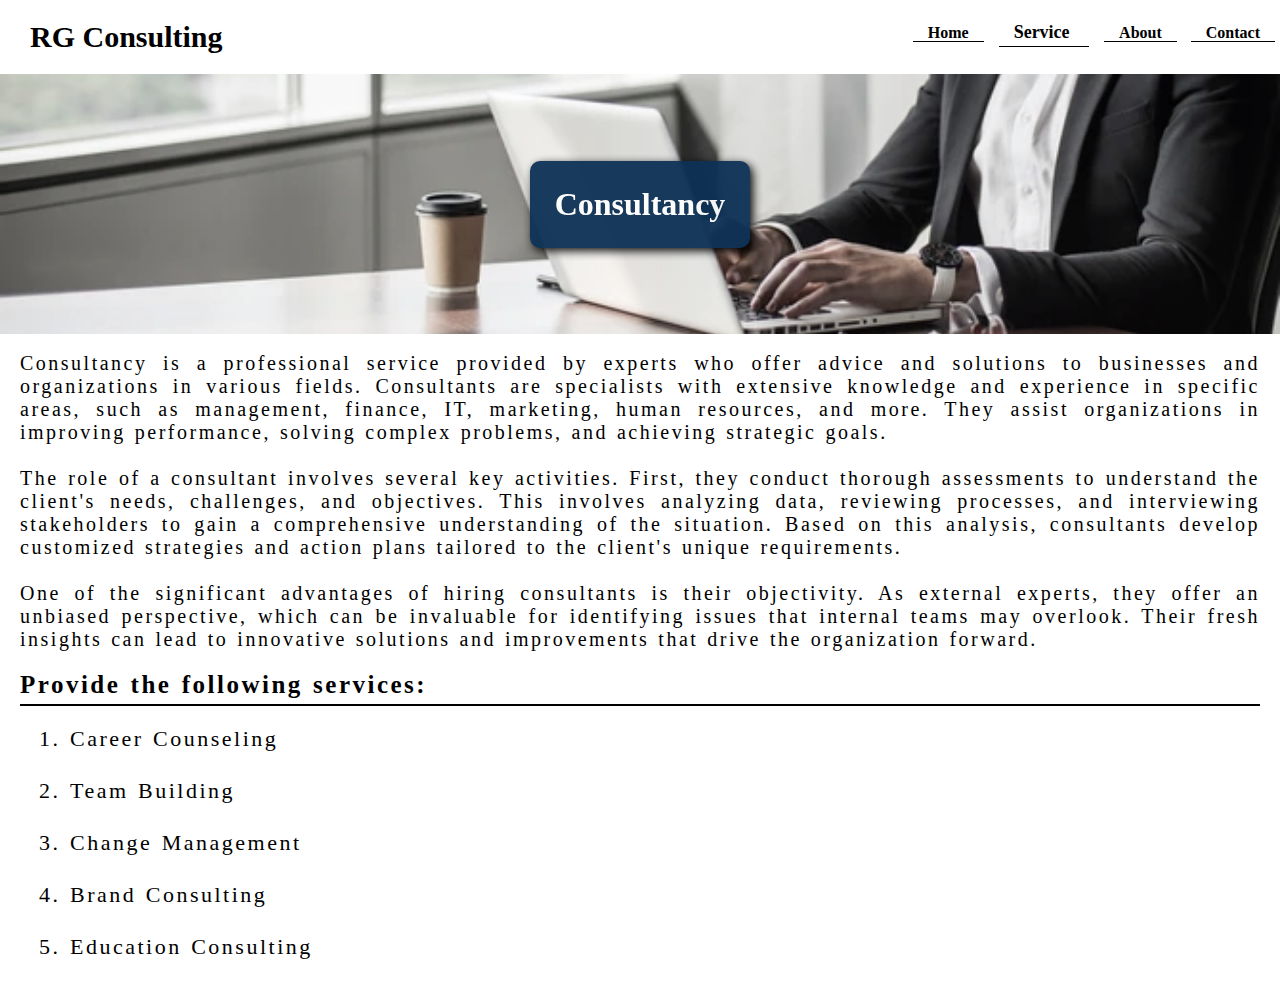
<file: views/Cons.html>
<!DOCTYPE html>
<html lang="en">
<head>
    <meta charset="UTF-8">
    <meta name="viewport" content="width=device-width, initial-scale=1.0">
    <link rel="stylesheet" href="cons.css">
    <title>Consultancy</title>
</head>
<body>
    <div class="head">
        <a href="../index.html"><h1>RG Consulting</h1></a>
        <div class="work">
            <a href="../index.html">Home</a>
            <div class="dropdown">
                <a href="#serv" class="se">Service
                </a>
                <div class="hodro">
                    <a href="html/Cons.html">Consultancy</a>
                    <hr>
                    <a href="sol.html">Solution Development</a>
                    <hr>
                    <a href="Res.html">Research</a>
                    <hr>
                    <a href="Fut.html">Futuer Verticals</a>
                </div>
            </div>
            <a href="#about">About</a>
            <a href="#">Contact
            </a>
        </div>
    </div>
    <div class="co">
    <h1>Consultancy</h1>
    </div>
    <br>
    <div class="content">
        Consultancy is a professional service provided by experts who offer advice and solutions to businesses and organizations in various fields. Consultants are specialists with extensive knowledge and experience in specific areas, such as management, finance, IT, marketing, human resources, and more. They assist organizations in improving performance, solving complex problems, and achieving strategic goals.
        <br>
        <br>
        The role of a consultant involves several key activities. First, they conduct thorough assessments to understand the client's needs, challenges, and objectives. This involves analyzing data, reviewing processes, and interviewing stakeholders to gain a comprehensive understanding of the situation. Based on this analysis, consultants develop customized strategies and action plans tailored to the client's unique requirements.
        <br>
        <br>
        One of the significant advantages of hiring consultants is their objectivity. As external experts, they offer an unbiased perspective, which can be invaluable for identifying issues that internal teams may overlook. Their fresh insights can lead to innovative solutions and improvements that drive the organization forward.
    </div>
    <p class="ice"><b>Provide the following services:</b></p>
    <ol class="list">
        <li>Career Counseling</li>
        <br>
        <li>Team Building</li>
        <br>
        <li>Change Management</li>
        <br>
        <li>Brand Consulting</li>
        <br>
        <li>Education Consulting</li>
        <br>
    </ol>
</body>
</html>
</file>
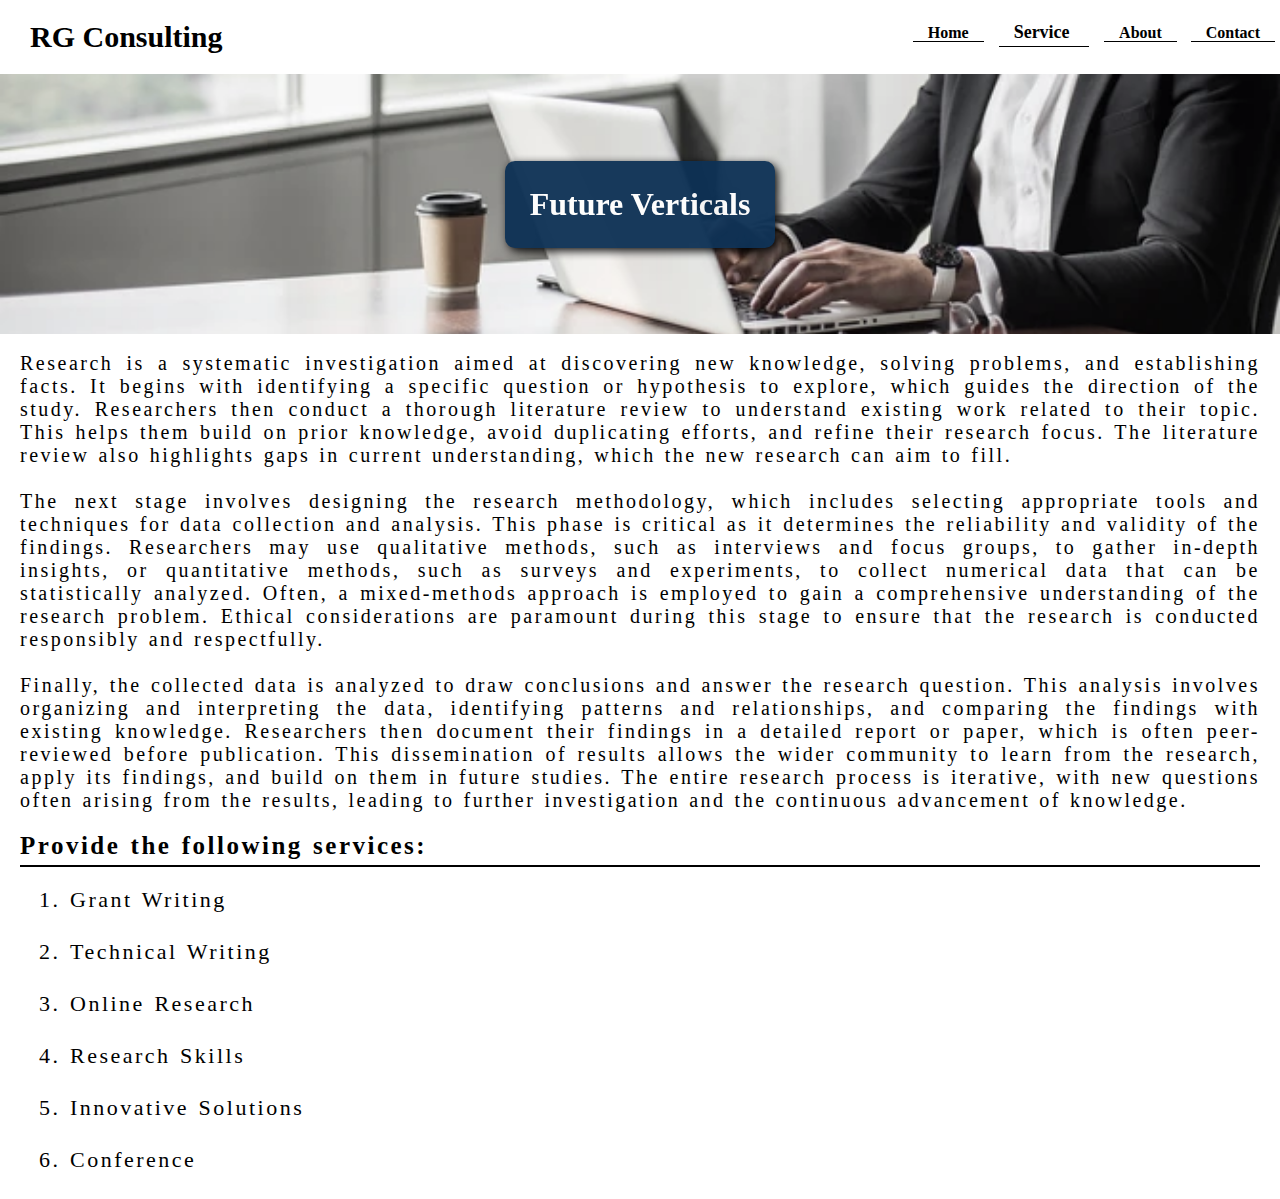
<file: views/Fut.html>
<!DOCTYPE html>
<html lang="en">
<head>
    <meta charset="UTF-8">
    <meta name="viewport" content="width=device-width, initial-scale=1.0">
    <link rel="stylesheet" href="Fut.css">
    <title>Consultancy</title>
</head>
<body>
    <div class="head">
        <a href="../index.html"><h1>RG Consulting</h1></a>
        <div class="work">
            <a href="../index.html">Home</a>
            <div class="dropdown">
                <a href="#serv" class="se">Service
                </a>
                <div class="hodro">
                    <a href="Cons.html">Consultancy</a>
                    <hr>
                    <a href="sol.html">Solution Development</a>
                    <hr>
                    <a href="Res.html">Research</a>
                    <hr>
                    <a href="Fut.html">Futuer Verticals</a>
                </div>
            </div>
            <a href="#about">About</a>
            <a href="#">Contact
            </a>
        </div>
    </div>
    <div class="co">
    <h1>Future Verticals</h1>
    </div>
    <br>
    <div class="content">
        Research is a systematic investigation aimed at discovering new knowledge, solving problems, and establishing facts. It begins with identifying a specific question or hypothesis to explore, which guides the direction of the study. Researchers then conduct a thorough literature review to understand existing work related to their topic. This helps them build on prior knowledge, avoid duplicating efforts, and refine their research focus. The literature review also highlights gaps in current understanding, which the new research can aim to fill.
        <br>
        <br>
        The next stage involves designing the research methodology, which includes selecting appropriate tools and techniques for data collection and analysis. This phase is critical as it determines the reliability and validity of the findings. Researchers may use qualitative methods, such as interviews and focus groups, to gather in-depth insights, or quantitative methods, such as surveys and experiments, to collect numerical data that can be statistically analyzed. Often, a mixed-methods approach is employed to gain a comprehensive understanding of the research problem. Ethical considerations are paramount during this stage to ensure that the research is conducted responsibly and respectfully.
        <br>
        <br>
        Finally, the collected data is analyzed to draw conclusions and answer the research question. This analysis involves organizing and interpreting the data, identifying patterns and relationships, and comparing the findings with existing knowledge. Researchers then document their findings in a detailed report or paper, which is often peer-reviewed before publication. This dissemination of results allows the wider community to learn from the research, apply its findings, and build on them in future studies. The entire research process is iterative, with new questions often arising from the results, leading to further investigation and the continuous advancement of knowledge.
    </div>
    <p class="ice"><b>Provide the following services:</b></p>
    <ol class="list">
        <li>Grant Writing</li>
        <br>
        <li>Technical Writing</li>
        <br>
        <li>Online Research</li>
        <br>
        <li>Research Skills</li>
        <br>
        <li>Innovative Solutions</li>
        <br>
        <li>Conference</li>
        <br>

    </ol>
</body>
</html>
</file>
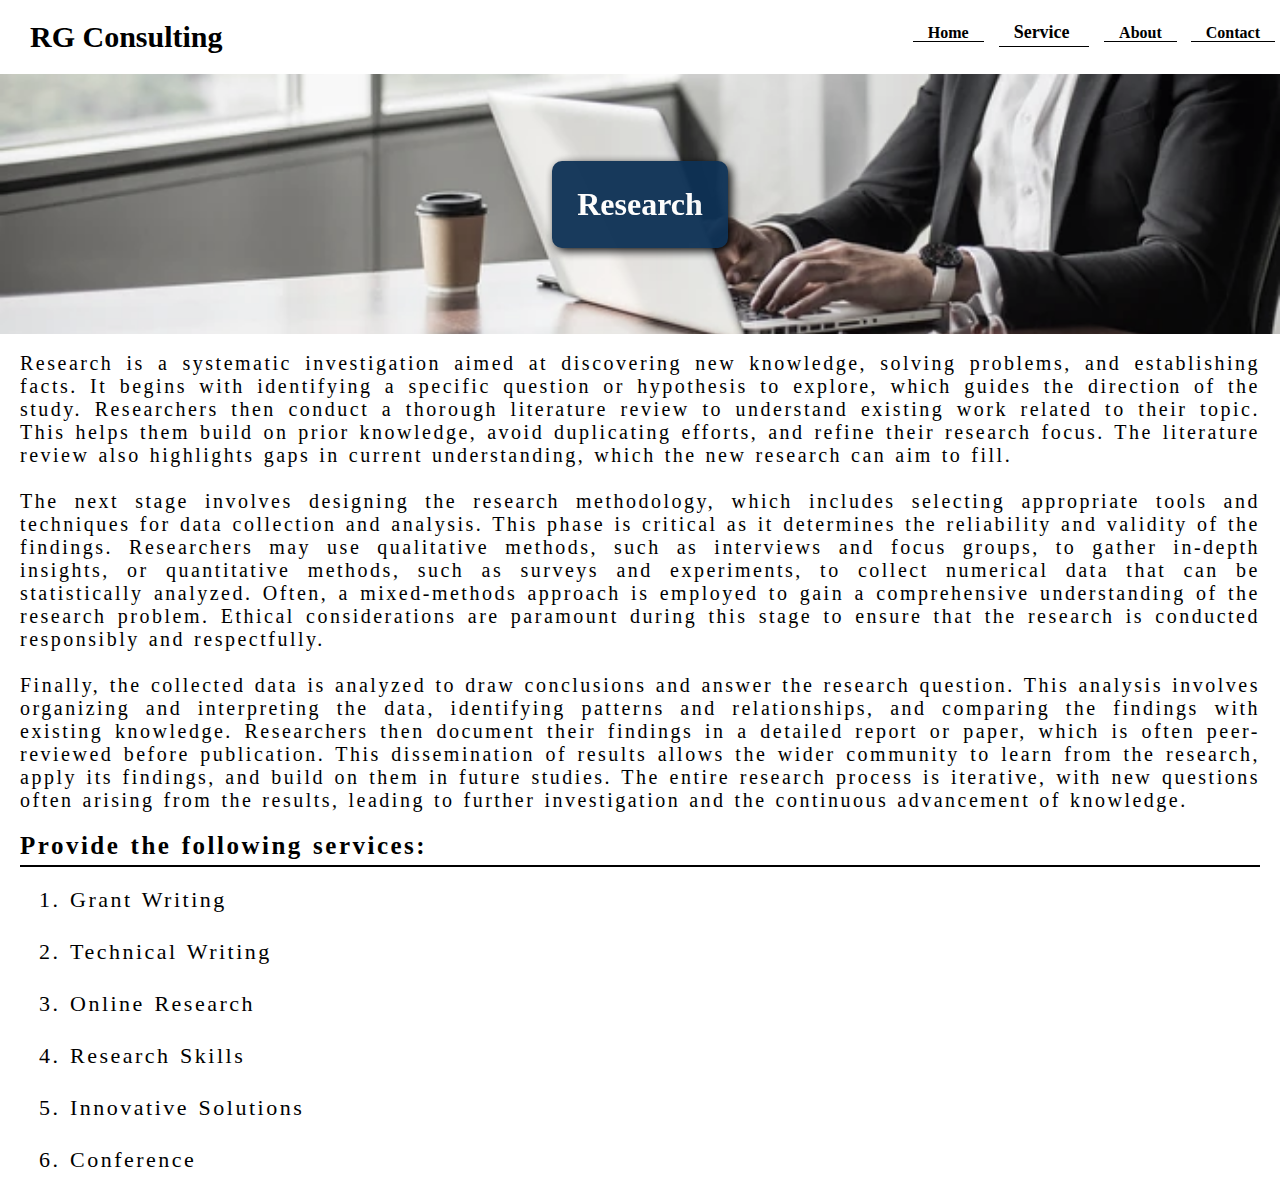
<file: views/Res.html>
<!DOCTYPE html>
<html lang="en">
<head>
    <meta charset="UTF-8">
    <meta name="viewport" content="width=device-width, initial-scale=1.0">
    <link rel="stylesheet" href="Res.css">
    <title>Consultancy</title>
</head>
<body>
    <div class="head">
        <a href="../index.html"><h1>RG Consulting</h1></a>
        <div class="work">
            <a href="../index.html">Home</a>
            <div class="dropdown">
                <a href="#serv" class="se">Service
                </a>
                <div class="hodro">
                    <a href="Cons.html">Consultancy</a>
                    <hr>
                    <a href="sol.html">Solution Development</a>
                    <hr>
                    <a href="Res.html">Research</a>
                    <hr>
                    <a href="Fut.html">Futuer Verticals</a>
                </div>
            </div>
            <a href="#about">About</a>
            <a href="#">Contact
            </a>
        </div>
    </div>
    <div class="co">
    <h1>Research</h1>
    </div>
    <br>
    <div class="content">
        Research is a systematic investigation aimed at discovering new knowledge, solving problems, and establishing facts. It begins with identifying a specific question or hypothesis to explore, which guides the direction of the study. Researchers then conduct a thorough literature review to understand existing work related to their topic. This helps them build on prior knowledge, avoid duplicating efforts, and refine their research focus. The literature review also highlights gaps in current understanding, which the new research can aim to fill.
        <br>
        <br>
        The next stage involves designing the research methodology, which includes selecting appropriate tools and techniques for data collection and analysis. This phase is critical as it determines the reliability and validity of the findings. Researchers may use qualitative methods, such as interviews and focus groups, to gather in-depth insights, or quantitative methods, such as surveys and experiments, to collect numerical data that can be statistically analyzed. Often, a mixed-methods approach is employed to gain a comprehensive understanding of the research problem. Ethical considerations are paramount during this stage to ensure that the research is conducted responsibly and respectfully.
        <br>
        <br>
        Finally, the collected data is analyzed to draw conclusions and answer the research question. This analysis involves organizing and interpreting the data, identifying patterns and relationships, and comparing the findings with existing knowledge. Researchers then document their findings in a detailed report or paper, which is often peer-reviewed before publication. This dissemination of results allows the wider community to learn from the research, apply its findings, and build on them in future studies. The entire research process is iterative, with new questions often arising from the results, leading to further investigation and the continuous advancement of knowledge.
    </div>
    <p class="ice"><b>Provide the following services:</b></p>
    <ol class="list">
        <li>Grant Writing</li>
        <br>
        <li>Technical Writing</li>
        <br>
        <li>Online Research</li>
        <br>
        <li>Research Skills</li>
        <br>
        <li>Innovative Solutions</li>
        <br>
        <li>Conference</li>
        <br>

    </ol>
</body>
</html>
</file>
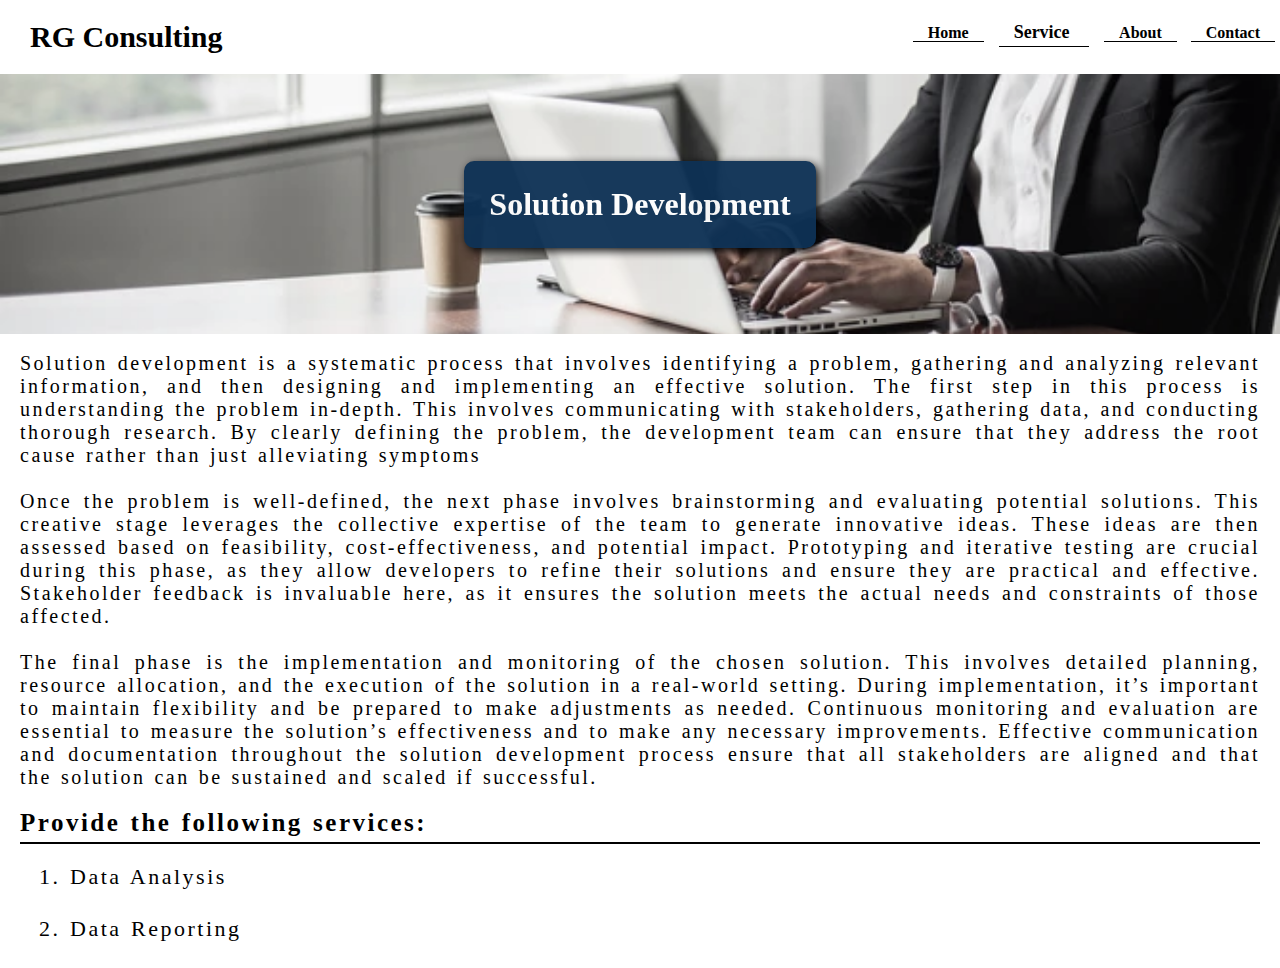
<file: views/sol.html>
<!DOCTYPE html>
<html lang="en">
<head>
    <meta charset="UTF-8">
    <meta name="viewport" content="width=device-width, initial-scale=1.0">
    <link rel="stylesheet" href="sol.css">
    <title>Consultancy</title>
</head>
<body>
    <div class="head">
        <a href="../index.html"><h1>RG Consulting</h1></a>
        <div class="work">
            <a href="../index.html">Home</a>
            <div class="dropdown">
                <a href="#serv" class="se">Service
                </a>
                <div class="hodro">
                    <a href="Cons.html">Consultancy</a>
                    <hr>
                    <a href="sol.html">Solution Development</a>
                    <hr>
                    <a href="Res.html">Research</a>
                    <hr>
                    <a href="Fut.html">Futuer Verticals</a>
                </div>
            </div>
            <a href="#about">About</a>
            <a href="#">Contact
            </a>
        </div>
    </div>
    <div class="co">
    <h1>Solution Development</h1>
    </div>
    <br>
    <div class="content">
        Solution development is a systematic process that involves identifying a problem, gathering and analyzing relevant information, and then designing and implementing an effective solution. The first step in this process is understanding the problem in-depth. This involves communicating with stakeholders, gathering data, and conducting thorough research. By clearly defining the problem, the development team can ensure that they address the root cause rather than just alleviating symptoms
        <br>
        <br>
        Once the problem is well-defined, the next phase involves brainstorming and evaluating potential solutions. This creative stage leverages the collective expertise of the team to generate innovative ideas. These ideas are then assessed based on feasibility, cost-effectiveness, and potential impact. Prototyping and iterative testing are crucial during this phase, as they allow developers to refine their solutions and ensure they are practical and effective. Stakeholder feedback is invaluable here, as it ensures the solution meets the actual needs and constraints of those affected.
        <br>
        <br>
        The final phase is the implementation and monitoring of the chosen solution. This involves detailed planning, resource allocation, and the execution of the solution in a real-world setting. During implementation, it’s important to maintain flexibility and be prepared to make adjustments as needed. Continuous monitoring and evaluation are essential to measure the solution’s effectiveness and to make any necessary improvements. Effective communication and documentation throughout the solution development process ensure that all stakeholders are aligned and that the solution can be sustained and scaled if successful.
    </div>
    <p class="ice"><b>Provide the following services:</b></p>
    <ol class="list">
        <li>Data Analysis </li>
        <br>
        <li>Data Reporting</li>
        <br>
    </ol>
</body>
</html>
</file>
<file: views/cons.css>
*{
    margin: 0;
    padding: 0;
    font-family: 'Gill Sans', 'Gill Sans MT', Calibri, 'Trebuchet MS', sans-serifs;
}
body{
    background-color: rgb(255, 255, 255);
    color: rgb(0, 0, 0);
    scroll-behavior: smooth;
}
.head{
    /* background-color: rgba(61, 61, 61, 0.591); */
    padding: 20px;
}
.head h1{
    color: rgb(0, 0, 0);
    margin-left: 5px;
    font-weight: bolder;
    font-size: 30px;
    display: inline;
}
.head>a{
    color: rgb(0, 0, 0);
    margin-left: 5px;
    font-weight: bolder;
    font-size: 30px;
    display: inline;
    text-decoration: none;
  }
.work{
  font-weight: bolder;
    display: inline;
    position: absolute;
    right: 0;
    top: 22px;
}

.work a,.work>div{
    display: inline;
    text-decoration: none;
    padding: 15px;
    color: rgb(0, 0, 0);
    transition: 0.4s;
}
.work a{
  margin: 5px;
  border-bottom: 1px solid rgb(0, 0, 0);
  padding-bottom: 0px;
}
.work>a:hover,.work>div>a:hover{
  padding-bottom: 4px;
  transform: scale(1.2);
}
.dropdown{
    margin-left: -14px;
    margin-right: -10px;
}
.hodro {
    margin-top: 10px;
    margin-left: 45px;
    display: none;
    position: absolute;
    background-color: #f9f9f9;
    z-index: 1;
    border-radius: 15px;
}
.hodro a:hover {
    background-color: #eaeaeab7;
    transition: 0.4s;
}

.dropdown:hover .hodro {
    display: block;
}
.hodro>a {
    color: black;
    padding: 12px 16px;
    text-decoration: none;
    display: block;
    border-radius: 15px;
    align-items: center;
    text-align: center;
    border: none;
}
.cons,.sol,.res,.fut{
    margin-top: 5px;
    display: flex;
    align-items: center;
    text-align: center;
    margin-bottom: 10px;
}
.dropdown .se{
    font-size: 18px;
    /* color:yellow; */
    padding-bottom: 4px;
}
.co{
    height: 240px;
    background-image: url(cons.jpg);
    filter: grayscale(30%);
    /* width: 100%; */
    background-repeat: no-repeat;
    background-position:center;
    color: rgb(0, 0, 0);
    background-size: cover;
    display: flex;
    flex-direction: column;
    align-items: center;
    text-align: center;
    justify-content: center;
    padding-top: 10px;
    padding-bottom: 10px;
    margin: 0;
}

.co h1{
    background-color:#003366;
    color: white;
    padding: 25px;
    border-radius: 10px;
    opacity: 0.95;
    box-shadow: 3px 3px 10px black;
}
.content{
    text-align: justify;
    margin-left: 20px;
    margin-right: 20px;
    font-size: 20px;
    letter-spacing: 2.5px;
    word-spacing: 1.5px;
}

.ice{
    margin-top: 20px;
    margin-left: 20px;
    margin-right: 20px;
    font-size: 25px;
    letter-spacing: 2.5px;
    word-spacing: 1.5px;
    margin-bottom: 20px;
    color: #000000;
    border-bottom: 2px solid black;
    padding-bottom: 5px;
    font-weight: bolder;
}

.list{
    margin-left: 70px;
    margin-right: 20px;
    font-size: 22px;
    letter-spacing: 2.5px;
    word-spacing: 1.5px;
}
</file>
<file: views/Fut.css>
*{
    margin: 0;
    padding: 0;
    font-family: 'Gill Sans', 'Gill Sans MT', Calibri, 'Trebuchet MS', sans-serifs;
}
body{
    background-color: rgb(255, 255, 255);
    color: rgb(0, 0, 0);
    scroll-behavior: smooth;
}
.head{
    /* background-color: rgba(61, 61, 61, 0.591); */
    padding: 20px;
}
.head h1{
    color: rgb(0, 0, 0);
    margin-left: 5px;
    font-weight: bolder;
    font-size: 30px;
    display: inline;
}
.head>a{
    color: rgb(0, 0, 0);
    margin-left: 5px;
    font-weight: bolder;
    font-size: 30px;
    display: inline;
    text-decoration: none;
  }
.work{
  font-weight: bolder;
    display: inline;
    position: absolute;
    right: 0;
    top: 22px;
}

.work a,.work>div{
    display: inline;
    text-decoration: none;
    padding: 15px;
    color: rgb(0, 0, 0);
    transition: 0.4s;
}
.work a{
  margin: 5px;
  border-bottom: 1px solid rgb(0, 0, 0);
  padding-bottom: 0px;
}
.work>a:hover,.work>div>a:hover{
  padding-bottom: 4px;
  transform: scale(1.2);
}
.dropdown{
    margin-left: -14px;
    margin-right: -10px;
}
.hodro {
    margin-top: 10px;
    margin-left: 45px;
    display: none;
    position: absolute;
    background-color: #f9f9f9;
    z-index: 1;
    border-radius: 15px;
}
.hodro a:hover {
    background-color: #eaeaeab7;
    transition: 0.4s;
}

.dropdown:hover .hodro {
    display: block;
}
.hodro>a {
    color: black;
    padding: 12px 16px;
    text-decoration: none;
    display: block;
    border-radius: 15px;
    align-items: center;
    text-align: center;
    border: none;
}
.cons,.sol,.res,.fut{
    margin-top: 5px;
    display: flex;
    align-items: center;
    text-align: center;
    margin-bottom: 10px;
}
.dropdown .se{
    font-size: 18px;
    /* color:yellow; */
    padding-bottom: 4px;
}
.co{
    height: 240px;
    background-image: url(cons.jpg);
    filter: grayscale(30%);
    /* width: 100%; */
    background-repeat: no-repeat;
    background-position:center;
    color: rgb(0, 0, 0);
    background-size: cover;
    display: flex;
    flex-direction: column;
    align-items: center;
    text-align: center;
    justify-content: center;
    padding-top: 10px;
    padding-bottom: 10px;
    margin: 0;
}

.co h1{
    background-color:#003366;
    color: white;
    padding: 25px;
    border-radius: 10px;
    opacity: 0.95;
    box-shadow: 3px 3px 10px black;
}
.content{
    text-align: justify;
    margin-left: 20px;
    margin-right: 20px;
    font-size: 20px;
    letter-spacing: 2.5px;
    word-spacing: 1.5px;
}

.ice{
    margin-top: 20px;
    margin-left: 20px;
    margin-right: 20px;
    font-size: 25px;
    letter-spacing: 2.5px;
    word-spacing: 1.5px;
    margin-bottom: 20px;
    color: #000000;
    border-bottom: 2px solid black;
    padding-bottom: 5px;
    font-weight: bolder;
}

.list{
    margin-left: 70px;
    margin-right: 20px;
    font-size: 22px;
    letter-spacing: 2.5px;
    word-spacing: 1.5px;
}
</file>
<file: views/Res.css>
*{
    margin: 0;
    padding: 0;
    font-family: 'Gill Sans', 'Gill Sans MT', Calibri, 'Trebuchet MS', sans-serifs;
}
body{
    background-color: rgb(255, 255, 255);
    color: rgb(0, 0, 0);
    scroll-behavior: smooth;
}
.head{
    /* background-color: rgba(61, 61, 61, 0.591); */
    padding: 20px;
}
.head h1{
    color: rgb(0, 0, 0);
    margin-left: 5px;
    font-weight: bolder;
    font-size: 30px;
    display: inline;
}
.head>a{
    color: rgb(0, 0, 0);
    margin-left: 5px;
    font-weight: bolder;
    font-size: 30px;
    display: inline;
    text-decoration: none;
  }
.work{
  font-weight: bolder;
    display: inline;
    position: absolute;
    right: 0;
    top: 22px;
}

.work a,.work>div{
    display: inline;
    text-decoration: none;
    padding: 15px;
    color: rgb(0, 0, 0);
    transition: 0.4s;
}
.work a{
  margin: 5px;
  border-bottom: 1px solid rgb(0, 0, 0);
  padding-bottom: 0px;
}
.work>a:hover,.work>div>a:hover{
  padding-bottom: 4px;
  transform: scale(1.2);
}
.dropdown{
    margin-left: -14px;
    margin-right: -10px;
}
.hodro {
    margin-top: 10px;
    margin-left: 45px;
    display: none;
    position: absolute;
    background-color: #f9f9f9;
    z-index: 1;
    border-radius: 15px;
}
.hodro a:hover {
    background-color: #eaeaeab7;
    transition: 0.4s;
}

.dropdown:hover .hodro {
    display: block;
}
.hodro>a {
    color: black;
    padding: 12px 16px;
    text-decoration: none;
    display: block;
    border-radius: 15px;
    align-items: center;
    text-align: center;
    border: none;
}
.cons,.sol,.res,.fut{
    margin-top: 5px;
    display: flex;
    align-items: center;
    text-align: center;
    margin-bottom: 10px;
}
.dropdown .se{
    font-size: 18px;
    /* color:yellow; */
    padding-bottom: 4px;
}
.co{
    height: 240px;
    background-image: url(cons.jpg);
    filter: grayscale(30%);
    /* width: 100%; */
    background-repeat: no-repeat;
    background-position:center;
    color: rgb(0, 0, 0);
    background-size: cover;
    display: flex;
    flex-direction: column;
    align-items: center;
    text-align: center;
    justify-content: center;
    padding-top: 10px;
    padding-bottom: 10px;
    margin: 0;
}

.co h1{
    background-color:#003366;
    color: white;
    padding: 25px;
    border-radius: 10px;
    opacity: 0.95;
    box-shadow: 3px 3px 10px black;
}
.content{
    text-align: justify;
    margin-left: 20px;
    margin-right: 20px;
    font-size: 20px;
    letter-spacing: 2.5px;
    word-spacing: 1.5px;
}

.ice{
    margin-top: 20px;
    margin-left: 20px;
    margin-right: 20px;
    font-size: 25px;
    letter-spacing: 2.5px;
    word-spacing: 1.5px;
    margin-bottom: 20px;
    color: #000000;
    border-bottom: 2px solid black;
    padding-bottom: 5px;
    font-weight: bolder;
}

.list{
    margin-left: 70px;
    margin-right: 20px;
    font-size: 22px;
    letter-spacing: 2.5px;
    word-spacing: 1.5px;
}
</file>
<file: views/sol.css>
*{
    margin: 0;
    padding: 0;
    font-family: 'Gill Sans', 'Gill Sans MT', Calibri, 'Trebuchet MS', sans-serifs;
}
body{
    background-color: rgb(255, 255, 255);
    color: rgb(0, 0, 0);
    scroll-behavior: smooth;
}
.head{
    /* background-color: rgba(61, 61, 61, 0.591); */
    padding: 20px;
}
.head h1{
    color: rgb(0, 0, 0);
    margin-left: 5px;
    font-weight: bolder;
    font-size: 30px;
    display: inline;
}
.head>a{
    color: rgb(0, 0, 0);
    margin-left: 5px;
    font-weight: bolder;
    font-size: 30px;
    display: inline;
    text-decoration: none;
  }
.work{
  font-weight: bolder;
    display: inline;
    position: absolute;
    right: 0;
    top: 22px;
}

.work a,.work>div{
    display: inline;
    text-decoration: none;
    padding: 15px;
    color: rgb(0, 0, 0);
    transition: 0.4s;
}
.work a{
  margin: 5px;
  border-bottom: 1px solid rgb(0, 0, 0);
  padding-bottom: 0px;
}
.work>a:hover,.work>div>a:hover{
  padding-bottom: 4px;
  transform: scale(1.2);
}
.dropdown{
    margin-left: -14px;
    margin-right: -10px;
}
.hodro {
    margin-top: 10px;
    margin-left: 45px;
    display: none;
    position: absolute;
    background-color: #f9f9f9;
    z-index: 1;
    border-radius: 15px;
}
.hodro a:hover {
    background-color: #eaeaeab7;
    transition: 0.4s;
}

.dropdown:hover .hodro {
    display: block;
}
.hodro>a {
    color: black;
    padding: 12px 16px;
    text-decoration: none;
    display: block;
    border-radius: 15px;
    align-items: center;
    text-align: center;
    border: none;
}
.cons,.sol,.res,.fut{
    margin-top: 5px;
    display: flex;
    align-items: center;
    text-align: center;
    margin-bottom: 10px;
}
.dropdown .se{
    font-size: 18px;
    /* color:yellow; */
    padding-bottom: 4px;
}
.co{
    height: 240px;
    background-image: url(cons.jpg);
    filter: grayscale(30%);
    /* width: 100%; */
    background-repeat: no-repeat;
    background-position:center;
    color: rgb(0, 0, 0);
    background-size: cover;
    display: flex;
    flex-direction: column;
    align-items: center;
    text-align: center;
    justify-content: center;
    padding-top: 10px;
    padding-bottom: 10px;
    margin: 0;
}

.co h1{
    background-color:#003366;
    color: white;
    padding: 25px;
    border-radius: 10px;
    opacity: 0.95;
    box-shadow: 3px 3px 10px black;
}
.content{
    text-align: justify;
    margin-left: 20px;
    margin-right: 20px;
    font-size: 20px;
    letter-spacing: 2.5px;
    word-spacing: 1.5px;
}

.ice{
    margin-top: 20px;
    margin-left: 20px;
    margin-right: 20px;
    font-size: 25px;
    letter-spacing: 2.5px;
    word-spacing: 1.5px;
    margin-bottom: 20px;
    color: #000000;
    border-bottom: 2px solid black;
    padding-bottom: 5px;
    font-weight: bolder;
}

.list{
    margin-left: 70px;
    margin-right: 20px;
    font-size: 22px;
    letter-spacing: 2.5px;
    word-spacing: 1.5px;
}
</file>
